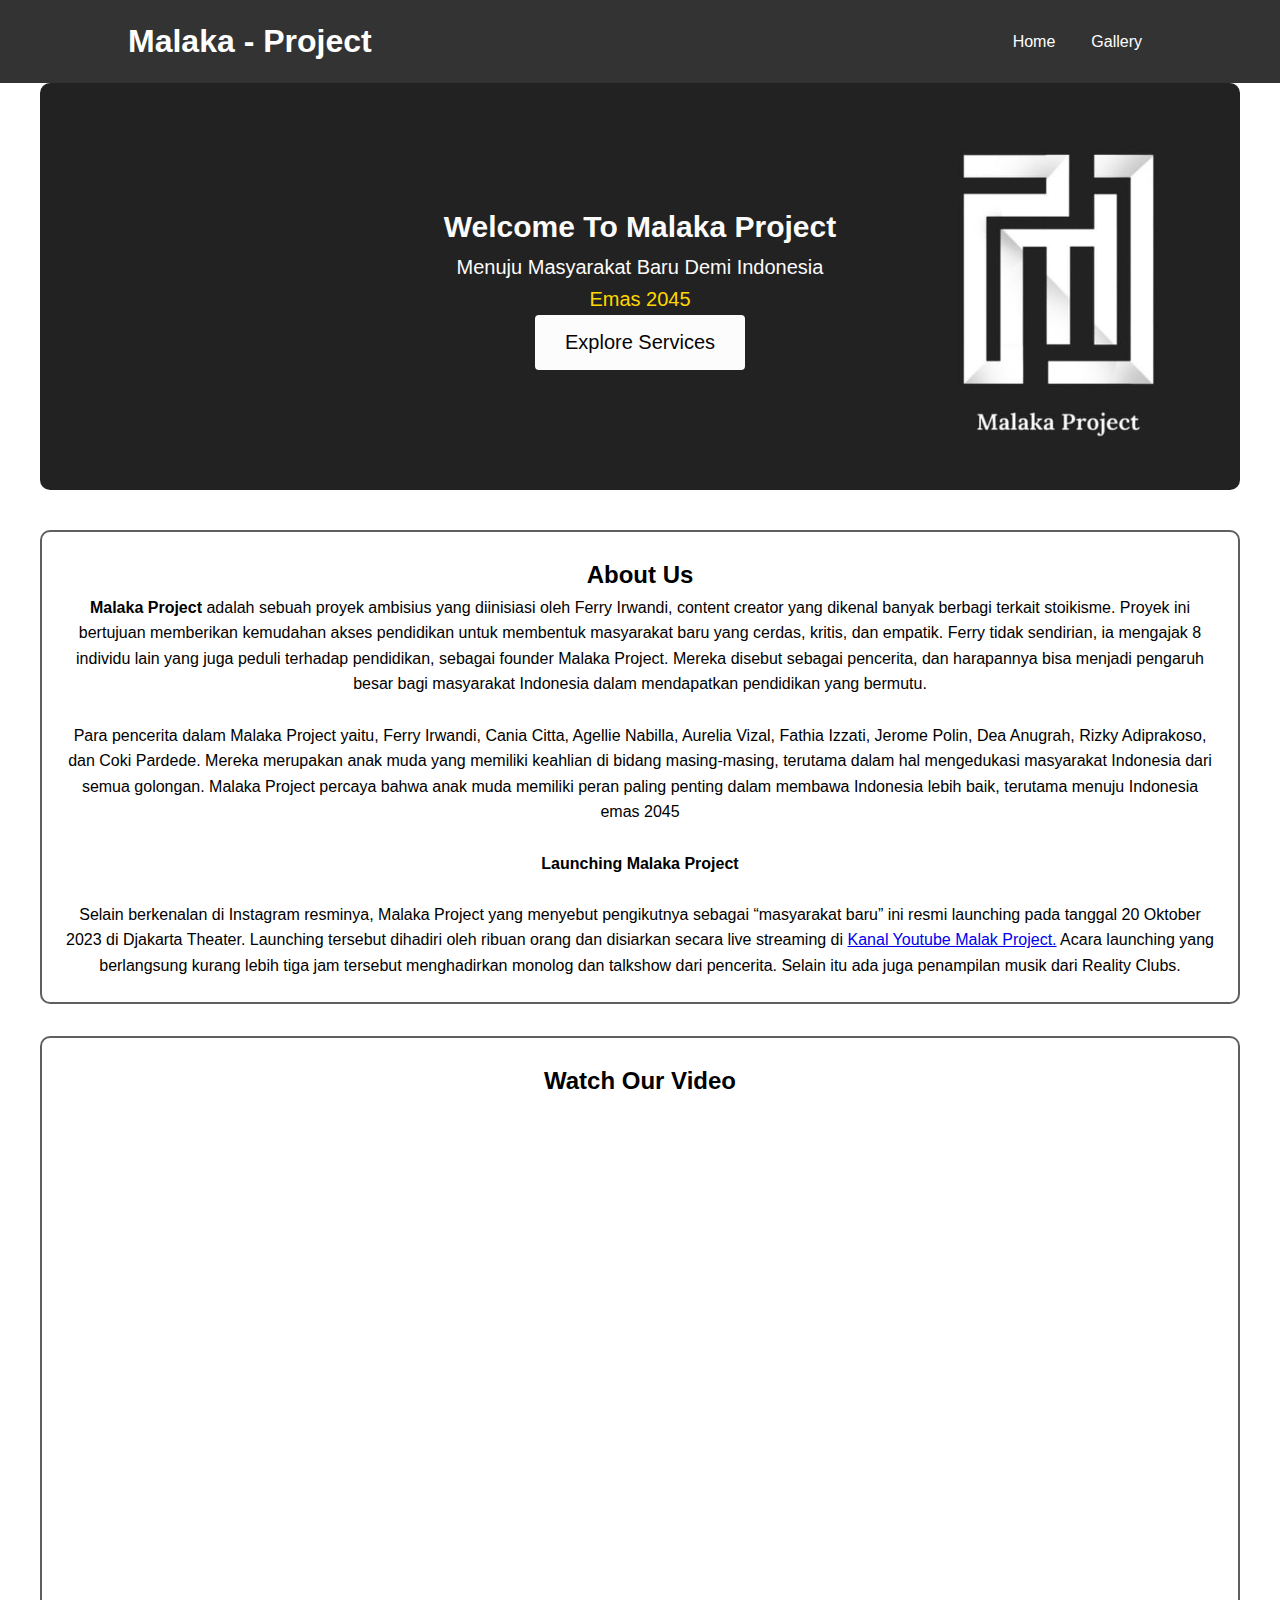
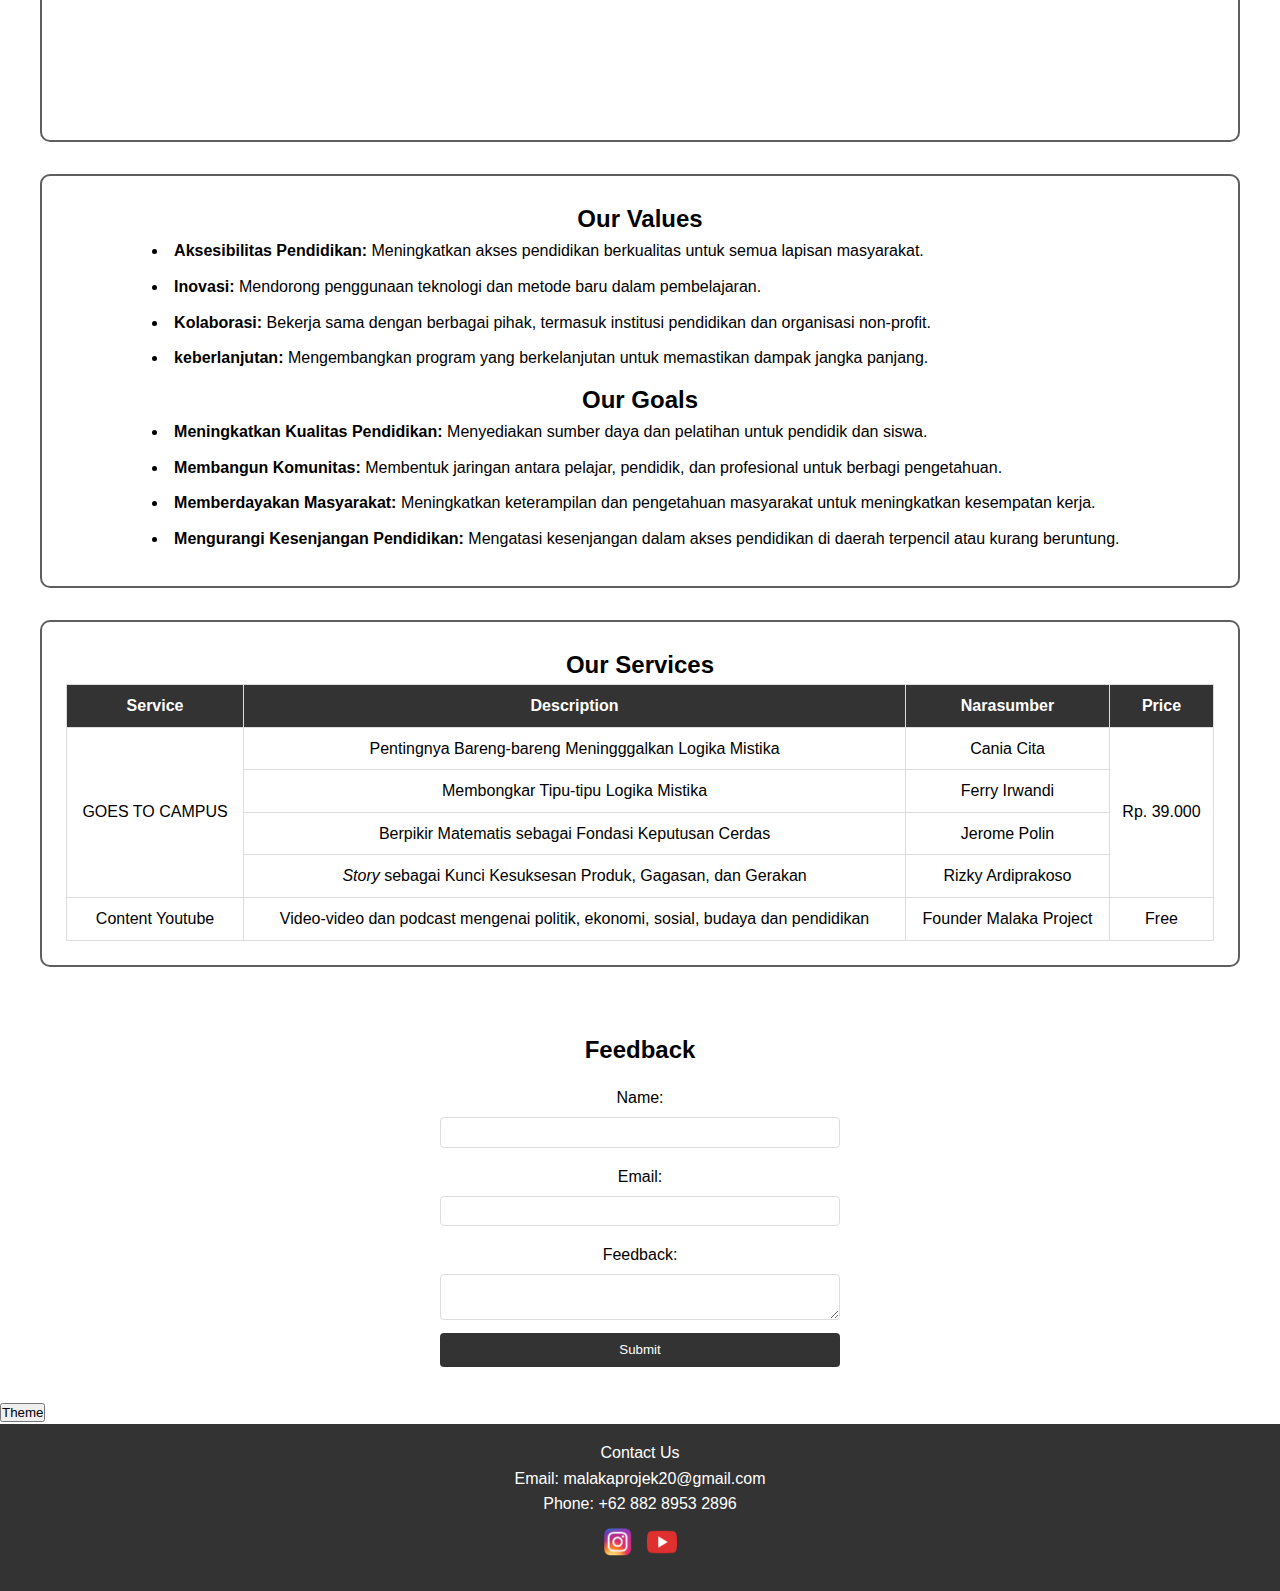
<file: index.html>
<!DOCTYPE html>
<html lang="id">
<head>
    <meta charset="UTF-8">
    <meta name="viewport" content="width=device-width, initial-scale=1.0">
    <title>Malaka - Project</title>
    <link rel="stylesheet" href="styles.css">
</head>
<body>
    <header>
        <h1>Malaka - Project</h1>
        <nav>
            <ul>
                <li><a href="home.html">Home</a>
                    <ul class="dropdown">
                        <li><a href="#about">About Us</a></li>
                        <li><a href="#services">Our Services</a></li>
                        <li><a href="#feedback">Feedback</a></li>
                        <li><a href="#contact">Contact Us</a></li>
                    </ul>
                </li>
                <li><a href="gallery.html">Gallery</a></li>
            </ul>
        </nav>
    </header>


    <section class="welcome" style="background-image: url('malakan.jpg');">
        <h2 id="welcome">Welcome To Malaka Project</h2>
        <p>Menuju Masyarakat Baru Demi Indonesia</p>
        <p id="emas">Emas 2045</p>
        <button onclick="window.location.href='#about'">Explore Services</button>
    </section>

    <section id="about" class="section-box">
        <h2>About Us</h2>
        <p><b>Malaka Project</b> adalah sebuah proyek ambisius yang diinisiasi oleh Ferry Irwandi, content creator yang dikenal banyak berbagi terkait stoikisme. 
        Proyek ini bertujuan memberikan kemudahan akses pendidikan untuk membentuk masyarakat baru yang cerdas, kritis, dan empatik. Ferry tidak sendirian, 
        ia mengajak 8 individu lain yang juga peduli terhadap pendidikan, sebagai founder Malaka Project. Mereka disebut sebagai pencerita, 
        dan harapannya bisa menjadi pengaruh besar bagi 
        masyarakat Indonesia dalam mendapatkan pendidikan yang bermutu.</p><br>
        <p>Para pencerita dalam Malaka Project yaitu, Ferry Irwandi, Cania Citta, Agellie Nabilla, Aurelia Vizal, Fathia Izzati, 
        Jerome Polin, Dea Anugrah, Rizky Adiprakoso, dan Coki Pardede. Mereka merupakan anak muda yang memiliki keahlian 
        di bidang masing-masing, terutama dalam hal mengedukasi masyarakat Indonesia dari semua golongan. Malaka Project percaya bahwa anak muda 
        memiliki peran paling penting dalam membawa Indonesia lebih baik, terutama menuju Indonesia emas 2045</p><br>
        <p><b>Launching Malaka Project</b></p><br>
        <p>Selain berkenalan di Instagram resminya, Malaka Project yang menyebut pengikutnya sebagai “masyarakat baru” ini resmi launching pada tanggal 20 Oktober 2023 di Djakarta Theater. Launching tersebut dihadiri oleh ribuan orang dan disiarkan secara live streaming di <a href="https://youtu.be/I-u08fxfXfQ?si=5sY_ReD0rBWQWxMz" target="_blank" style="color: #fff9800;">Kanal Youtube Malak Project.</a> Acara launching yang berlangsung kurang lebih tiga jam tersebut menghadirkan monolog dan talkshow dari pencerita. Selain itu ada juga penampilan musik dari Reality Clubs.</p>
    </section>

    <section id="video" class="section-box">
        <h2>Watch Our Video</h2>
        <div class="video-container">

            <iframe width="500" height="300" 
                    src="https://www.youtube.com/embed/Iw7sjCq2fHU?si=HZNPzcbBvl5caa0e" 
                    title="YouTube video player" frameborder="0" 
                    allow="accelerometer; autoplay; clipboard-write; encrypted-media; gyroscope; picture-in-picture" 
                    allowfullscreen class="opening"></iframe>

            <iframe width="500" height="300" 
                    src="https://www.youtube.com/embed/nJIz3ZOaGaA?si=LOyqUuidQONrwGAt" 
                    title="YouTube video player" frameborder="0" 
                    allow="accelerometer; autoplay; clipboard-write; encrypted-media; gyroscope; picture-in-picture" 
                    allowfullscreen class="opening"></iframe>

            <iframe width="500" height="300" 
                    src="https://www.youtube.com/embed/o1R1ONdEVK4?si=WSwUdjRxhJKwcUT-" 
                    title="YouTube video player" frameborder="0" 
                    allow="accelerometer; autoplay; clipboard-write; encrypted-media; gyroscope; picture-in-picture" 
                    allowfullscreen class="opening"></iframe>

            <iframe width="500" height="300" 
                    src="https://www.youtube.com/embed/Kr8QQS5U6x8?si=Yk_9gxw2YoXtB-Pw" 
                    title="YouTube video player" frameborder="0" 
                    allow="accelerometer; autoplay; clipboard-write; encrypted-media; gyroscope; picture-in-picture" 
                    allowfullscreen class="opening"></iframe>
        </div>
    </section>
    

    <section id="values-goals" class="section-box">
        <h2>Our Values</h2>
        <ul>
            <li><b>Aksesibilitas Pendidikan:</b> Meningkatkan akses pendidikan berkualitas untuk semua lapisan masyarakat.</li>
            <li><b>Inovasi: </b>Mendorong penggunaan teknologi dan metode baru dalam pembelajaran.</li>
            <li><b>Kolaborasi: </b>Bekerja sama dengan berbagai pihak, termasuk institusi pendidikan dan organisasi non-profit.</li>
            <li><b>keberlanjutan: </b>Mengembangkan program yang berkelanjutan untuk memastikan dampak jangka panjang.</li>
        </ul>
        <h2>Our Goals</h2>
        <ul>
            <li><b>Meningkatkan Kualitas Pendidikan: </b>Menyediakan sumber daya dan pelatihan untuk pendidik dan siswa.</li>
            <li><b>Membangun Komunitas: </b>Membentuk jaringan antara pelajar, pendidik, dan profesional untuk berbagi pengetahuan.</li>
            <li><b>Memberdayakan Masyarakat: </b>Meningkatkan keterampilan dan pengetahuan masyarakat untuk meningkatkan kesempatan kerja.</li>
            <li><b>Mengurangi Kesenjangan Pendidikan: </b>Mengatasi kesenjangan dalam akses pendidikan di daerah terpencil atau kurang beruntung.</li>
        </ul>
    </section>

    <section id="services" class="section-box">
        <h2>Our Services</h2>
        <table>
            <tr>
                <th>Service</th>
                <th>Description</th>
                <th colspan="3">Narasumber</th>
                <th colspan="3">Price</th>
            </tr>
            <tr>
                <td rowspan="4">GOES TO CAMPUS</td>
                <td>Pentingnya Bareng-bareng Meningggalkan Logika Mistika</td>
                <td colspan="3">Cania Cita</td>
                <td rowspan="4">Rp. 39.000</td>
            </tr>
            <tr>
                <td>Membongkar Tipu-tipu Logika Mistika</td>
                <td>Ferry Irwandi</td>
            </tr>
            <tr>
                <td>Berpikir Matematis sebagai Fondasi Keputusan Cerdas</td>
                <td>Jerome Polin</td>
            </tr>
            <tr>
                <td><i>Story</i> sebagai Kunci Kesuksesan Produk, Gagasan, dan Gerakan</td>
                <td>Rizky Ardiprakoso</td>
            </tr>
            <tr>
                <td>Content Youtube</td>
                <td>Video-video dan podcast mengenai politik, ekonomi, sosial, budaya dan pendidikan</td>
                <td>Founder Malaka Project</td>
                <td colspan="3">Free</td>
            </tr>
        </table>
    </section>

    <section id="feedback" class="section-boxx">
        <h2>Feedback</h2>
        <form id="feedbackForm">
            <label for="name">Name:</label>
            <input type="text" id="name" name="name">
            <label for="email">Email:</label>
            <input type="email" id="email" name="email">
            <label for="message">Feedback:</label>
            <textarea id="message" name="message"></textarea>
            <button type="submit">Submit</button>
        </form>
    </section>

    <button id="toggleTheme">Theme</button>

    <footer id="Contact">
        <p>Contact Us</p>
        <p>Email: malakaprojek20@gmail.com</p>
        <p>Phone: +62 882 8953 2896</p>
        <div class="social-icons">
            <a href="https://www.instagram.com/malakaproject.id?igsh=MTI4M3YwNzFreHN2ZA==" target="_blank" aria-label="Instagram">
                <img src="ig.png" alt="Instagram Icon">
            </a>
            <a href="https://www.youtube.com/@MalakaProjectid" target="_blank" aria-label="YouTube">
                <img src="yt.png" alt="YouTube Icon">
            </a>
        </div>
    </footer>
    <script src="script.js"></script>
</body>
</html>
</file>
<file: styles.css>
* {
    margin: 0;
    padding: 0;
    box-sizing: border-box;
}

body {
    font-family: Arial, sans-serif;
    line-height: 1.6;
}

header {
    position: sticky;
    top: 0%;
    z-index: 1000;
    background: #333;
    color: #fff;
    padding: 1em 0;
    display: flex;
    justify-content: space-between;
    align-items: center;
    padding: 1em 10%;
}

header h1 {
    margin-left: 0;
    /* font-family: 'comic sans ms'; */
}

header nav ul {
    list-style: none;
    display: flex;
    gap: 1em;
    padding: 0;
    margin: 0;
}

header nav ul li {
    position: relative;
}

header nav ul li a {
    color: #fff;
    text-decoration: none;
    padding: 10px;
    display: block;
}

header nav ul li a:hover {
    color: #ff9800;
}


.dropdown {
    display: none;
    position: absolute;
    top: 100%;
    left: 0;
    background-color: #333;
    min-width: 160px;
    border-radius: 4px;
    z-index: 1;
}

.dropdown li a {
    padding: 10px;
    color: #fff;
    text-decoration: none;
    border-radius: 10px;
}

.dropdown li a:hover {
    background-color: #f9f8f6;
}

header nav ul li:hover .dropdown {
    display: block;
}

@media (max-width: 768px) {
    header nav ul {
        flex-direction: column;
        align-items: center;
    }
    .dropdown {
        position: static;
    }
}


#about {
    text-align: center;
}

.section-box {
    border: 2px solid rgba(0, 0, 0, 0.627); 
    padding: 1.5em;
    border-radius: 10px; 
    background-color: rgba(255, 255, 255, 0.473);
    margin-bottom: 2em; 
}

/* .section-boxx {
} */

.welcome {
    /* font-family: 'comic sans ms'; */
    font-size: 20px;
    background-size: cover;
    background-position: center;
    color: rgb(252, 251, 251);
    text-align: center;
    padding: 5em 10%;
    border: 0px solid rgba(237, 10, 10, 0.627); 
    padding: 6em;
    border-radius: 10px; 
    background-color: rgba(255, 255, 255, 0.473);
    margin-bottom: 2em;
}

.welcome button {
    padding: 0.8em 1.5em;
    background-color: #fdfcfc;
    color: rgb(5, 5, 5);
    border: none;
    border-radius: 4px;
    cursor: pointer;
    font-size: 1em;
}

.welcome button:hover {
    background-color: #ffff00;
    transition: background-color 0.3s ease;
}

#video {
    text-align: center;
}

.opening {
    border-radius: 20px;
}

#values-goals {
    text-align: center;
}

section ul {
    list-style-position: inside;
    padding-left: 0;
    margin: 0 auto; 
    width: 85%; 
    text-align: justify;
}

section li {
    text-align: justify;
    margin-bottom: 10px;
}


section {
    padding: 2em 10%;
    max-width: 1200px;
    margin: auto;
}

table {
    width: 100%;
    border-collapse: collapse;
}

table, th, td {
    border: 1px solid #ddd;
    padding: 8px;
}

#feedback {
    text-align: center;
}


footer {
    background: #333;
    color: #fff;
    text-align: center;
    padding: 1em;
}

.contact-info {
    margin-bottom: 10px;
}

.social-icons {
    margin-top: 10px;
}

.social-icons a {
    margin: 0 5px;
    display: inline-block;
}

.social-icons img {
    width: 30px;
    height: 30px;
}

.gallery-container {
    display: grid;
    grid-template-columns: repeat(3, 1fr);
    gap: 1em;
}

.gallery-container img {
    width: 100%;
    height: auto;
    border-radius: 5px;
}

.gallery-container img:hover {
    transform: scale(1.25);
    transition: transform 0.3s ease;
}

@media (max-width: 1024px) {
    .gallery-container {
        grid-template-columns: repeat(2, 1fr);
    }
}

@media (max-width: 600px) {
    .gallery-container {
        grid-template-columns: 1fr; 
    }
}

#emas {
    color: gold;
}

form {
    display: flex;
    flex-direction: column;
    max-width: 400px;
    margin: 0 auto;
}

form label {
    margin-top: 1em;
}

form input, form textarea {
    width: 100%;
    padding: 0.5em;
    margin-top: 0.5em;
    border: 1px solid #ddd;
    border-radius: 4px;
}

form button {
    margin-top: 1em;
    padding: 0.7em;
    background-color: #333;
    color: white;
    border: none;
    border-radius: 4px;
    cursor: pointer;
}

form button:hover {
    background-color: #555;
}

#services{
    text-align: center;
}

th {
    background-color: #333;
    color: #fff;
}

.dark-theme {
    background-color: #040404;
    color: #fff;
}
</file>
